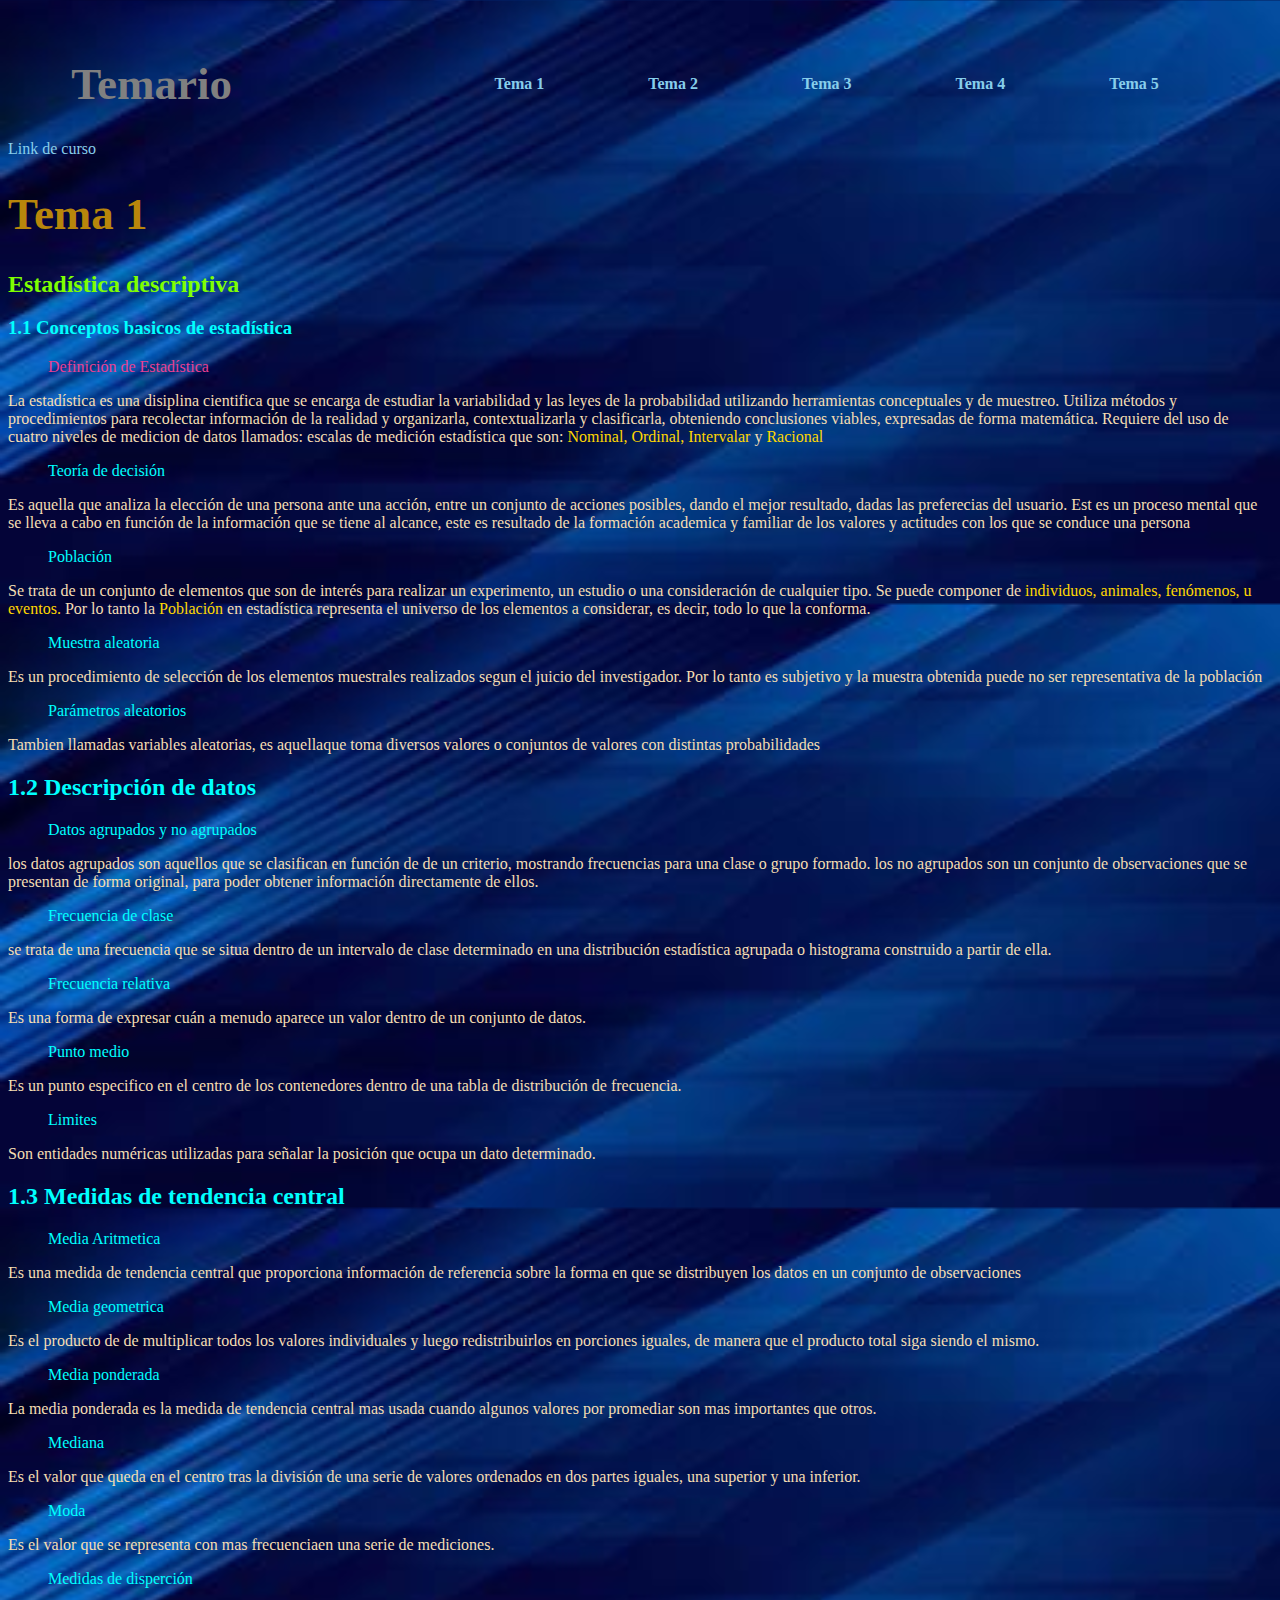
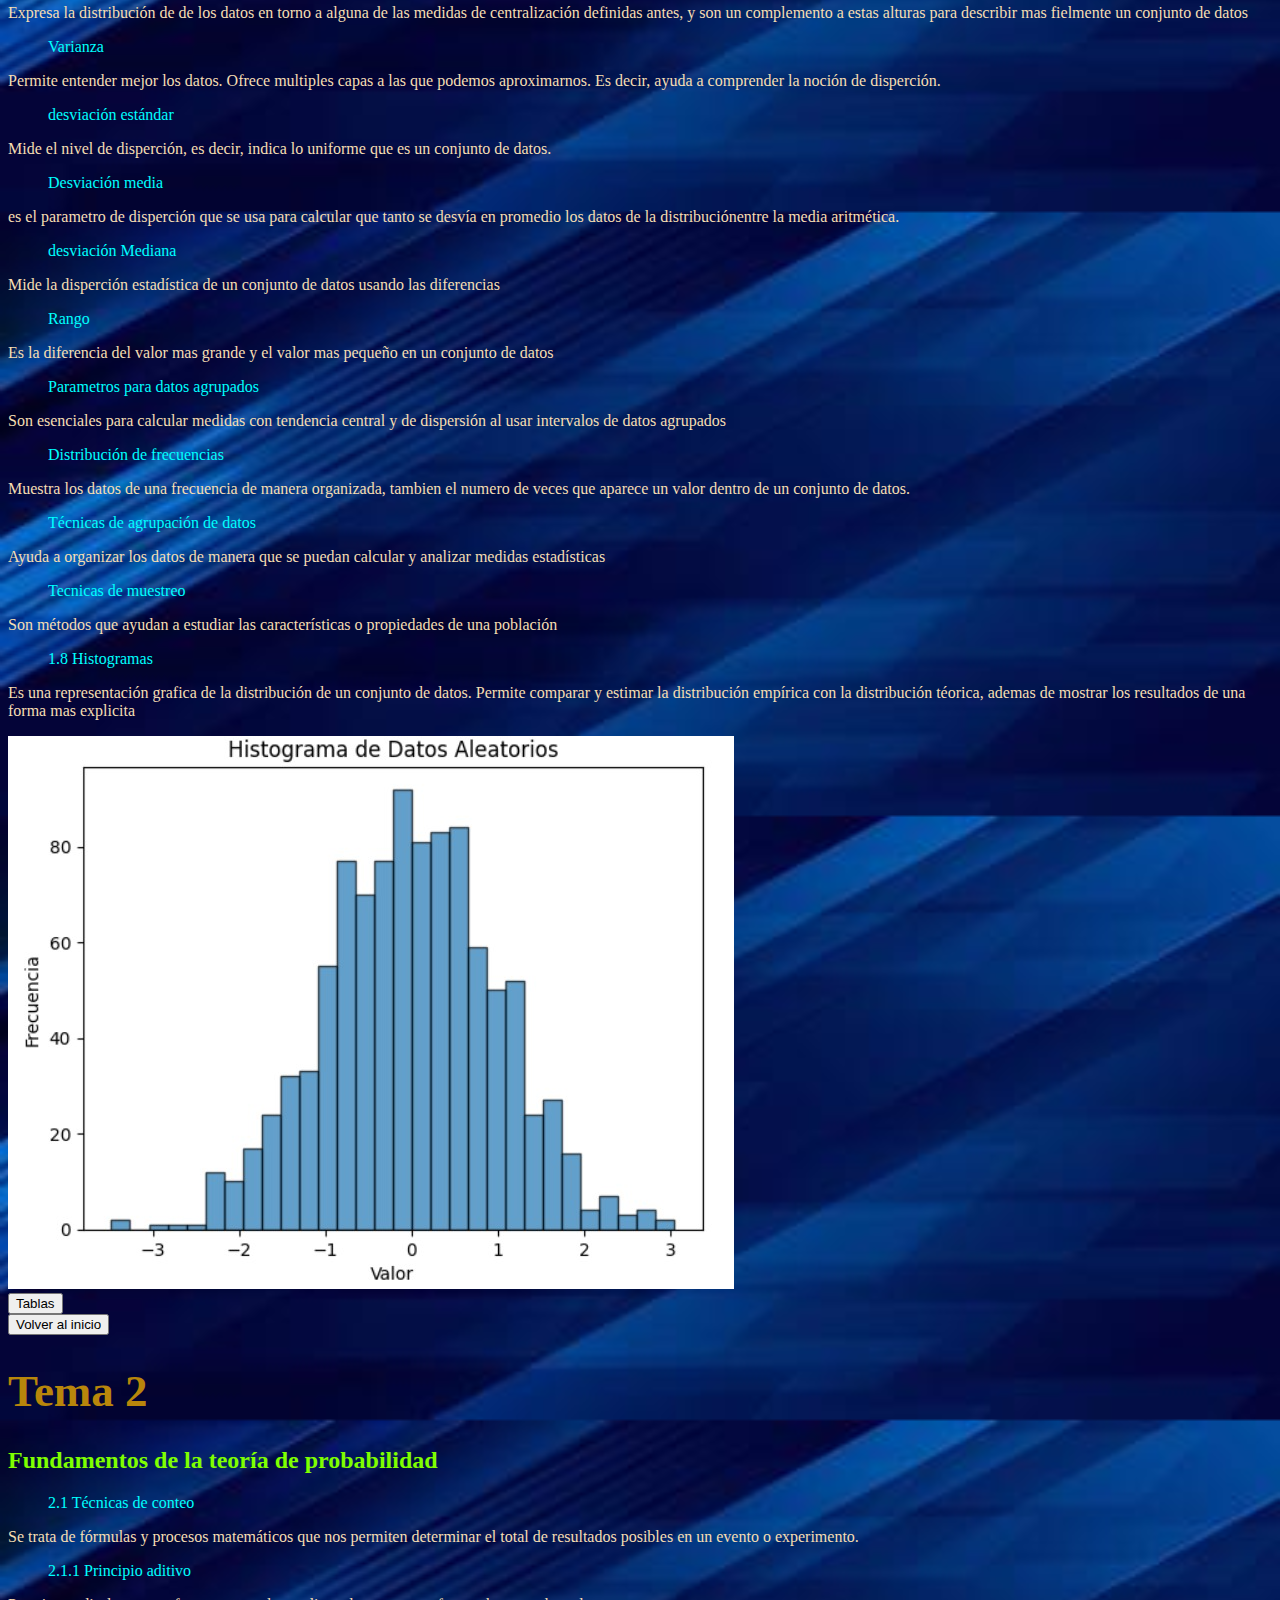
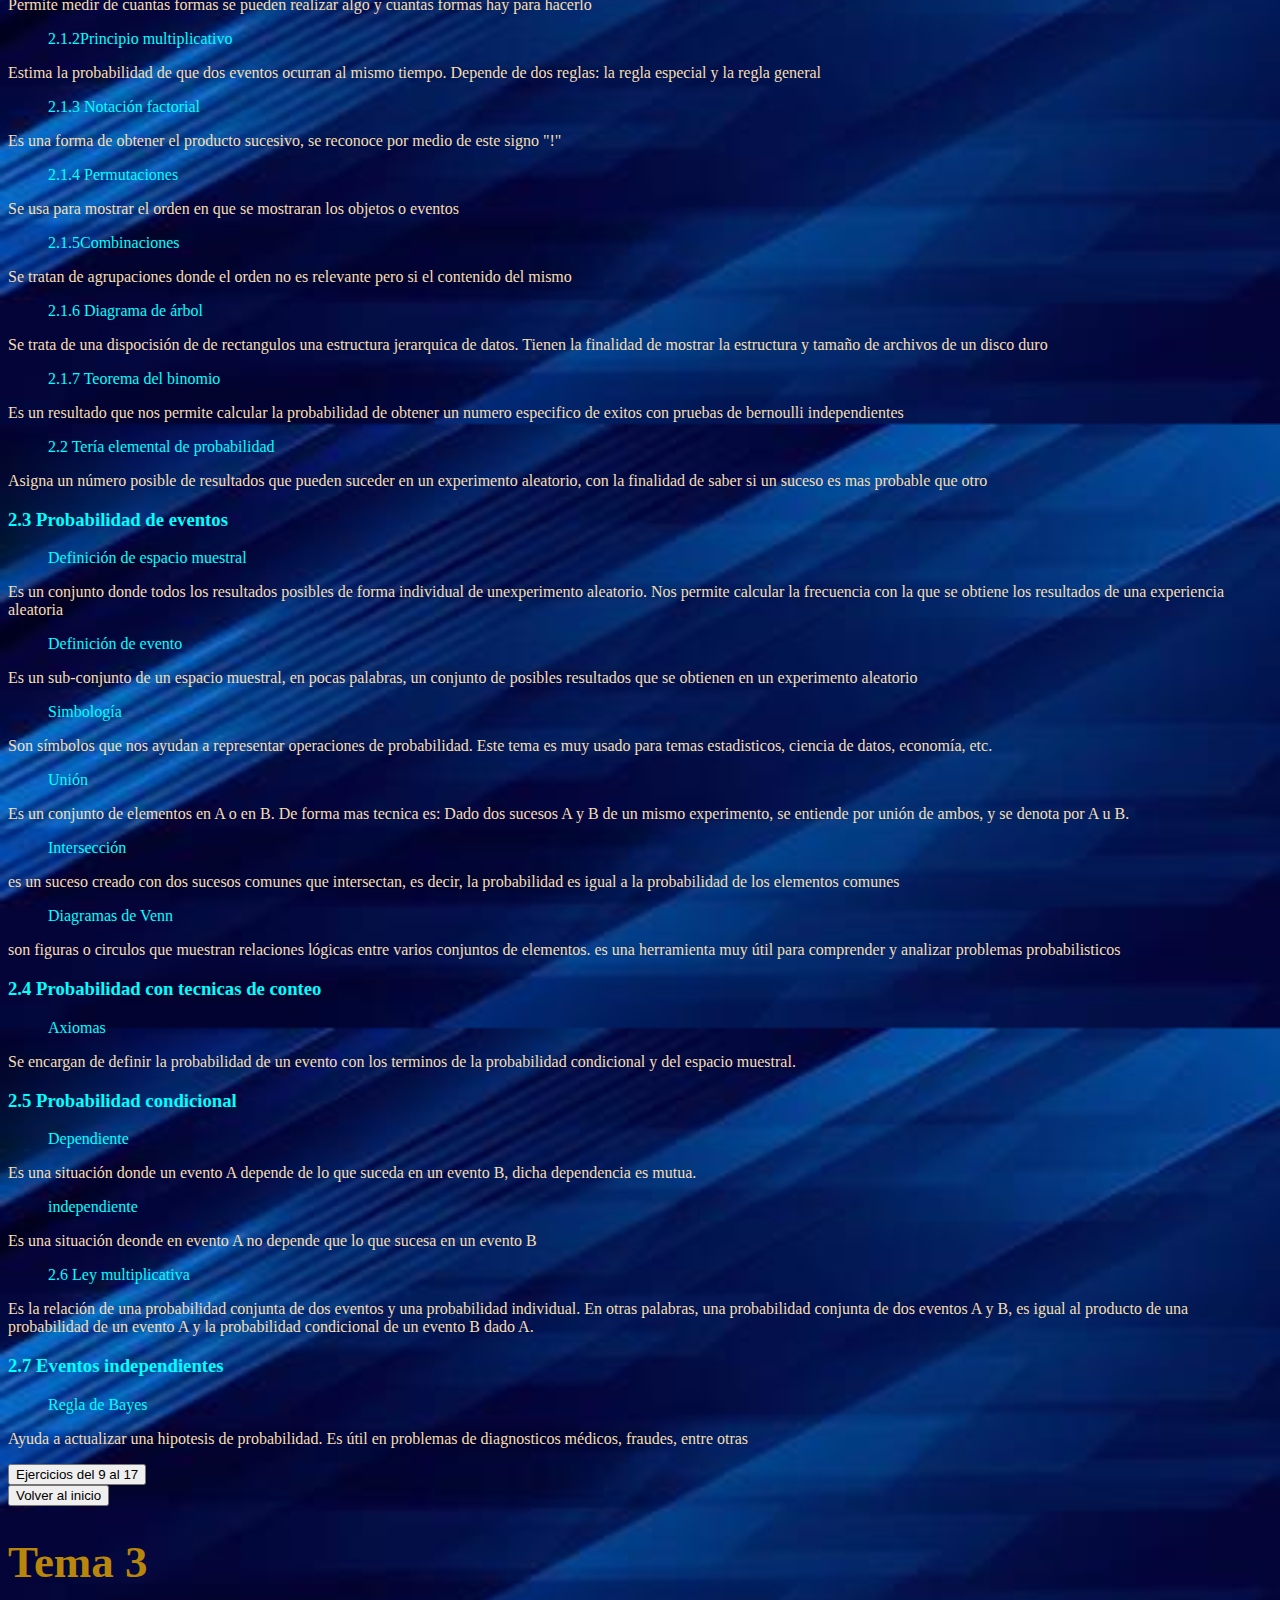
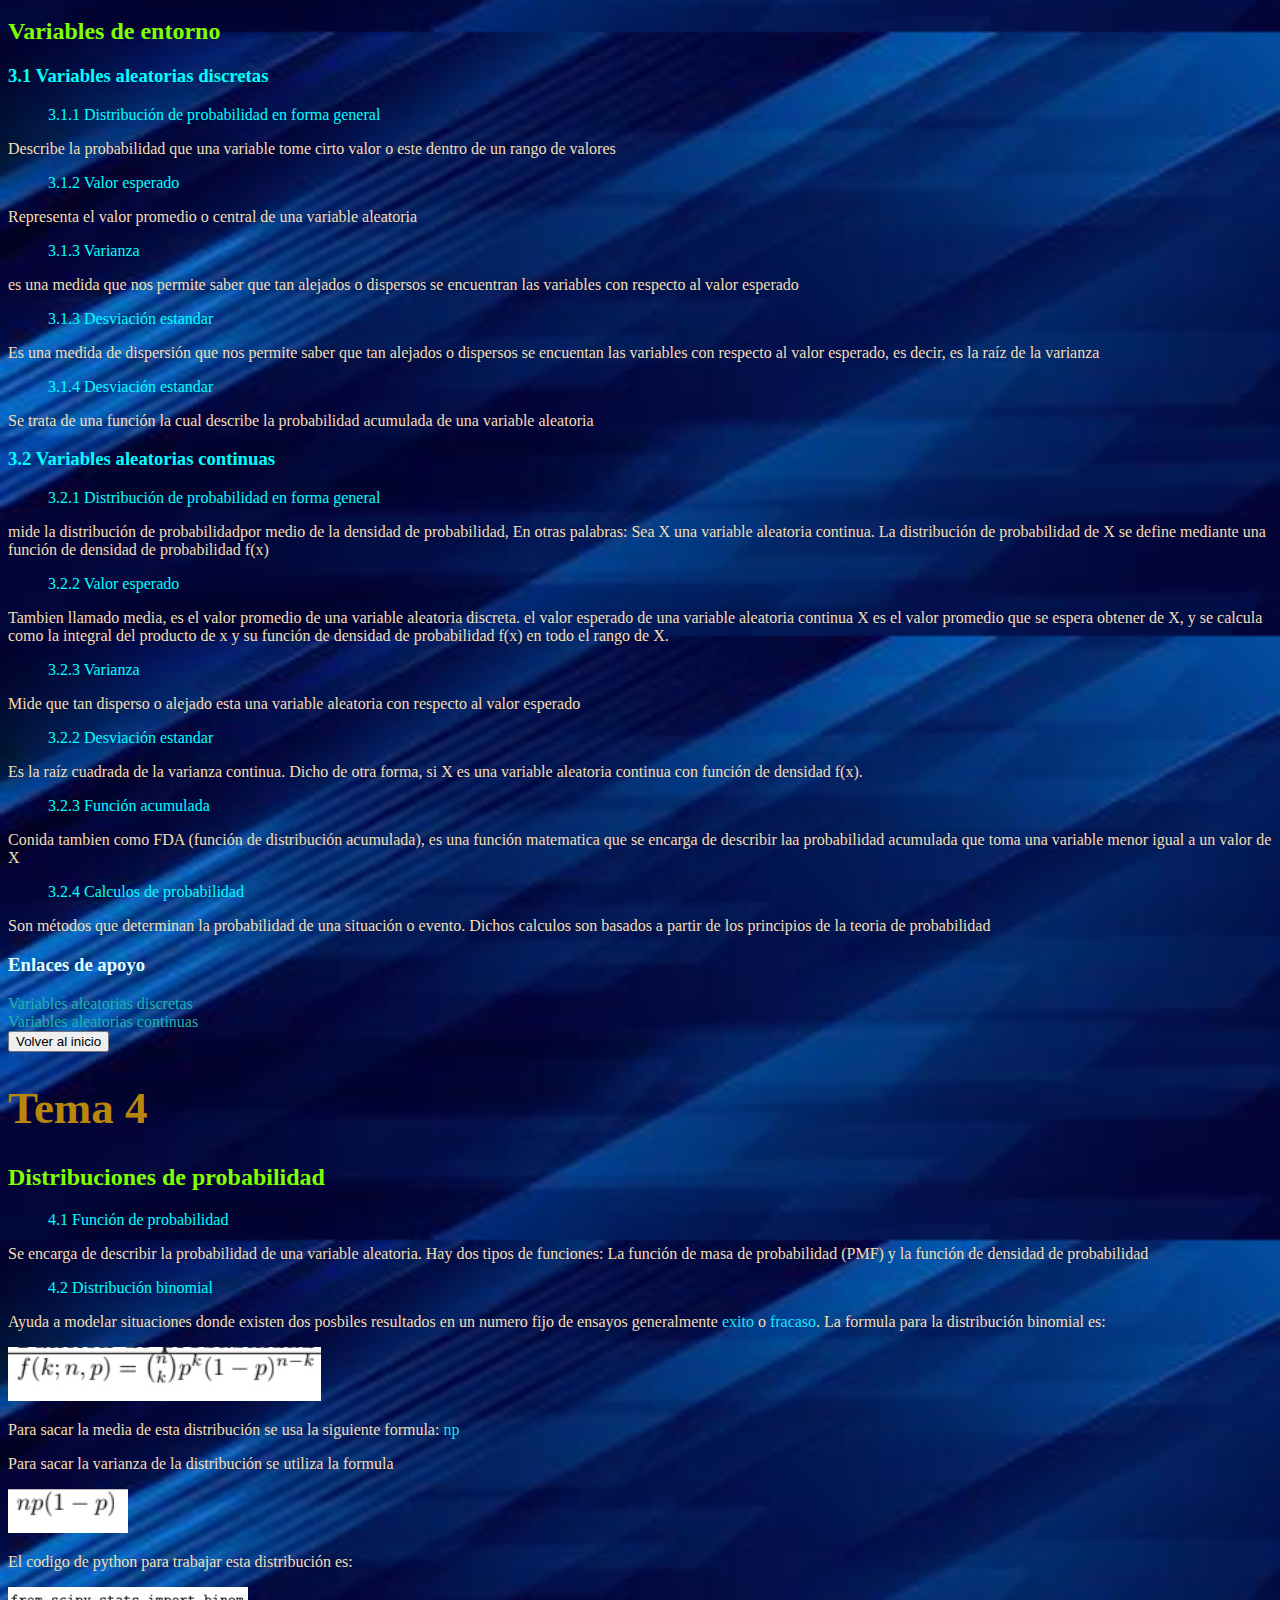
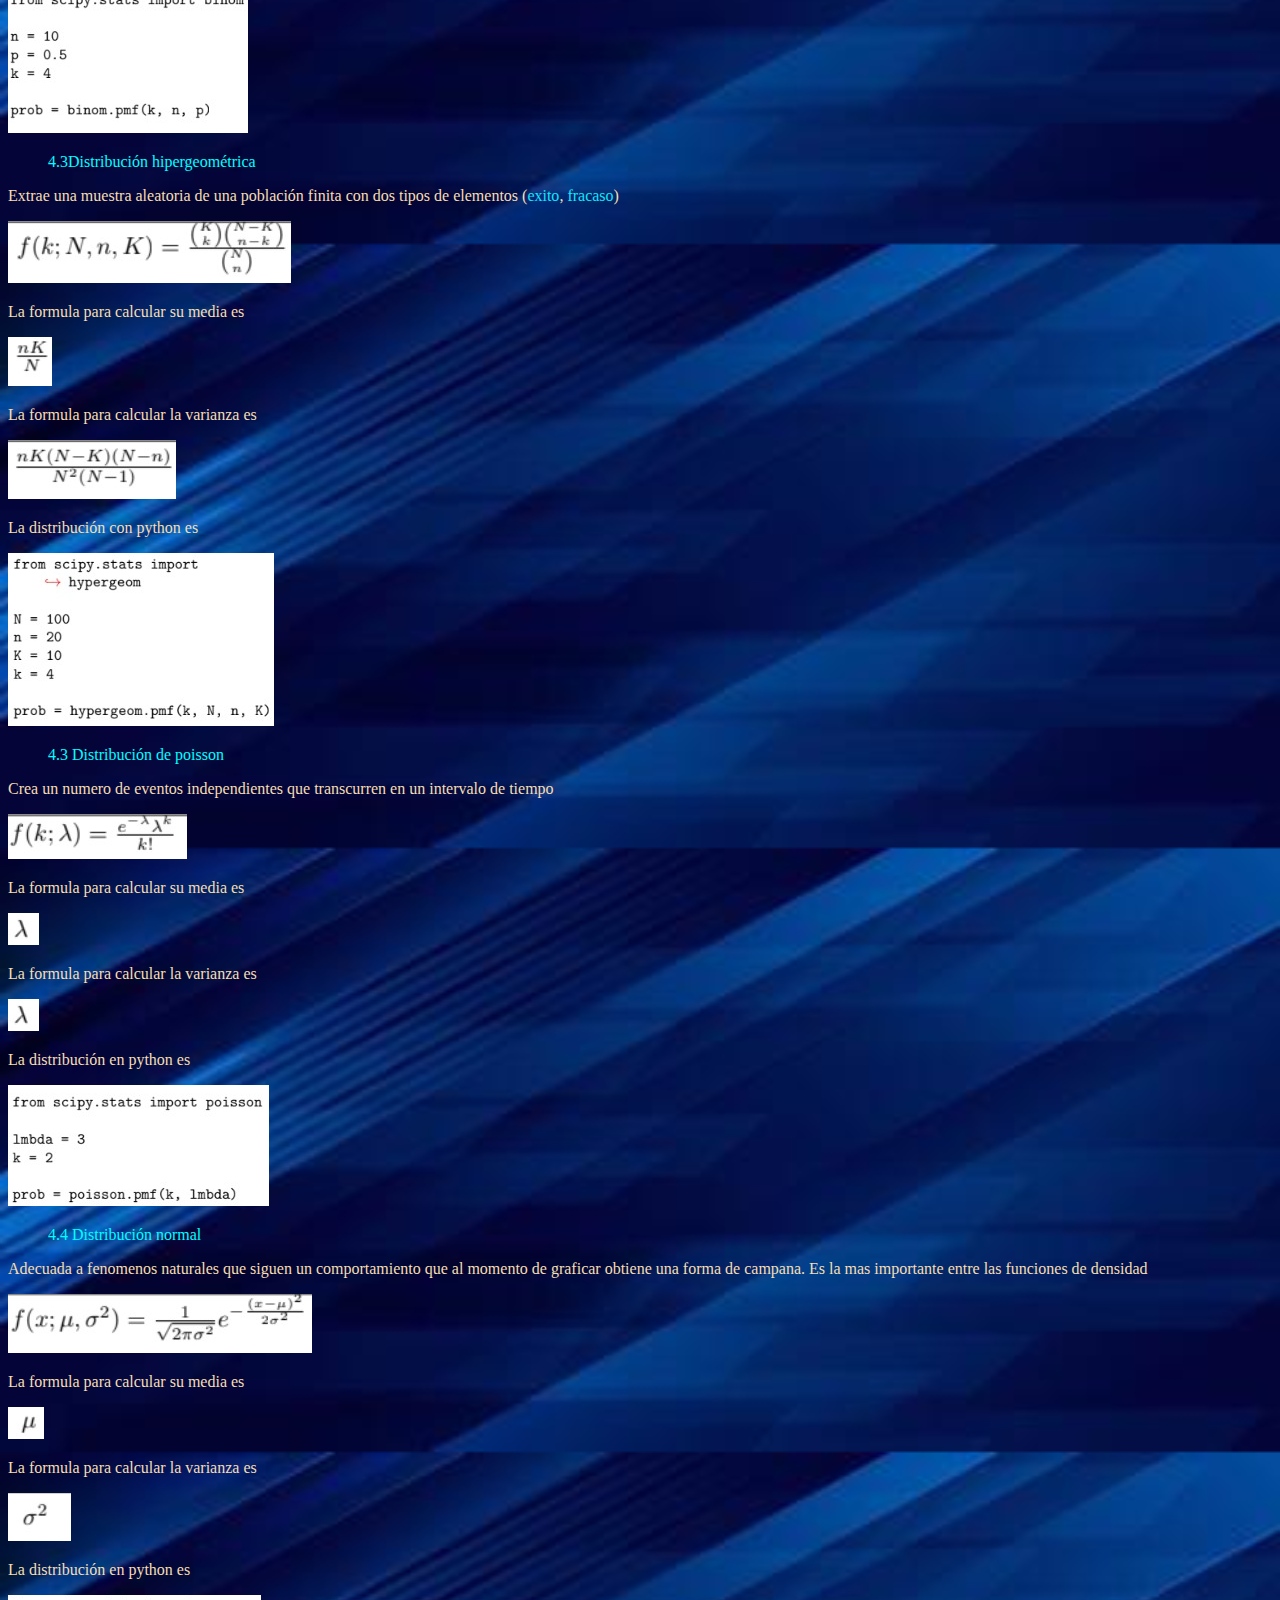
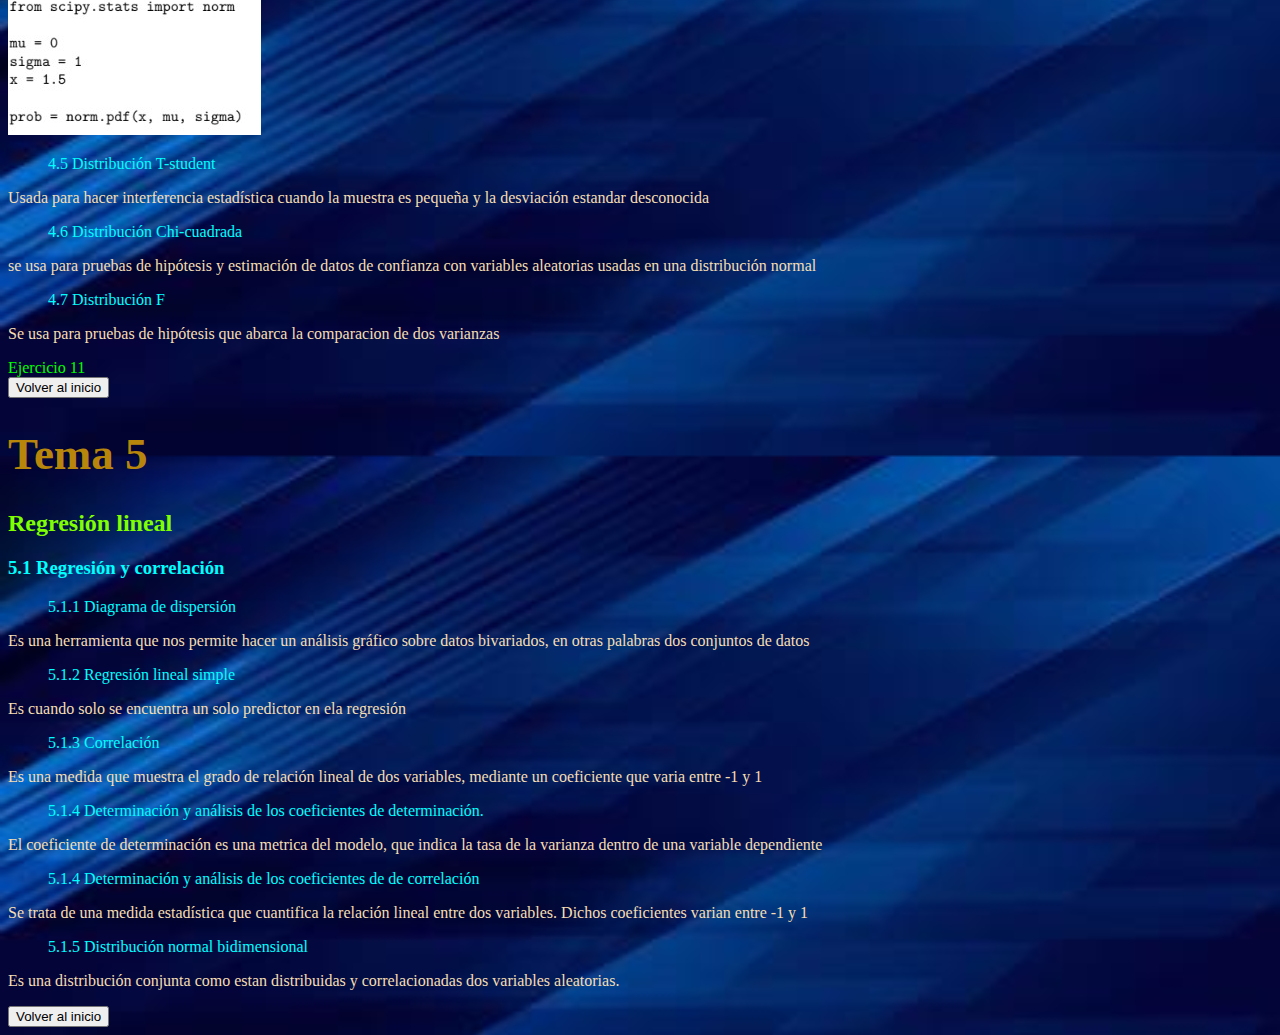
<file: index.html>
<!DOCTYPE html>
<html lang="en">
<head>
    <meta charset="UTF-8">
    <meta name="viewport" content="width=device-width, initial-scale=1.0">
    <title style="color: white;">TEMARIO</title>
    <link rel="stylesheet" href="style.css">
    
</head>
<style>
    video {
        max-width: 100%; /* Ajusta el ancho máximo del video */
        height: auto; /* Ajusta la altura automáticamente para mantener la proporción */
        display: block; /* Asegura que el video sea un bloque en la página */
        margin: 0 auto; /* Centra el video horizontalmente */
    }
</style>
<body>

    <header>
        <nav>
            <h1>Temario</h1>
            <ul>
                <li><a href="#Tema1">Tema 1</a></li>
                <li><a href="#Tema2">Tema 2</a></li>
                <li><a href="#Tema3">Tema 3</a></li>
                <li><a href="#Tema4">Tema 4</a></li>
                <li><a href="#Tema5">Tema 5</a></li>
            </ul>
        </nav>
    </header>
    <a href="https://app.dataquest.io/profile/230110716" class="btn-top">Link de curso</a>
    
    <h1 id="Tema1" style="color: darkgoldenrod;">Tema 1</h1>

    <h2 style="color:chartreuse">Estadística descriptiva</h2>

    <h3 style="color:cyan">1.1 Conceptos basicos de estadística</h3>

    <ul style="color:rgb(234, 64, 146);">Definición de Estadística</ul>

    <p style="color: wheat;">La estadística es una disiplina cientifica que se encarga de estudiar 
        la variabilidad y las leyes de la probabilidad utilizando herramientas conceptuales y de muestreo. Utiliza métodos y procedimientos para recolectar información 
     de la realidad y organizarla, contextualizarla y clasificarla, obteniendo conclusiones viables, expresadas de forma matemática. Requiere del uso de cuatro niveles
     de medicion de datos llamados: escalas de medición estadística que son: <span style="color: gold">Nominal, Ordinal, Intervalar</span> y <span style="color:gold">Racional</span></p>

    <ul style="color:aqua">Teoría de decisión</ul>

    <p style="color: wheat;">Es aquella que analiza la elección de una persona ante una acción, entre un conjunto de acciones posibles, dando el mejor resultado, dadas las preferecias del 
        usuario. Est es un proceso mental que se lleva a cabo en función de la información que se tiene al alcance, este es resultado de la formación academica y familiar de los valores y actitudes con los que se conduce una persona</p>
    <ul style="color:aqua">Población</ul>

    <p style="color: wheat;">Se trata de un conjunto de elementos que son de interés para realizar un experimento, un estudio o una consideración de cualquier tipo. Se puede componer de <span style="color: gold;">individuos, animales, fenómenos, u eventos.</span>
        Por lo tanto la <span style="color:gold">Población</span> en estadística representa el universo de los elementos a considerar, es decir, todo lo que la conforma.</p>

   <ul style="color:aqua">Muestra aleatoria</ul>
   <p style="color: wheat;">Es un procedimiento de selección de los elementos muestrales realizados segun el juicio del investigador. Por lo tanto es subjetivo y la muestra obtenida puede no ser representativa de la población</p>     

   <ul style="color:aqua">Parámetros aleatorios</ul>
   <p style="color: wheat;">Tambien llamadas variables aleatorias, es aquellaque toma diversos valores o conjuntos de valores con distintas probabilidades</p>

   <h2 style="color:cyan">1.2 Descripción de datos</h2>
   
   <ul style="color:aqua">Datos agrupados y no agrupados</ul>
   <p style="color: wheat;">los datos agrupados son aquellos que se clasifican en función de de un criterio, mostrando frecuencias para una clase o grupo formado. los no agrupados son un conjunto de observaciones que se presentan de forma original, para poder obtener información directamente de ellos.</p>

   <ul style="color:aqua">Frecuencia de clase</ul>
   <p style="color: wheat;">se trata de una frecuencia que se situa dentro de un intervalo de clase determinado en una distribución estadística agrupada o histograma construido a partir de ella.</p>

   <ul style="color:aqua">Frecuencia relativa</ul>
   <p style="color: wheat;">Es una forma de expresar cuán a menudo aparece un valor dentro de un conjunto de datos.</p>

   <ul style="color:aqua">Punto medio</ul>
   <p style="color: wheat;">Es un punto especifico en el centro de los contenedores dentro de una tabla de distribución de frecuencia.</p>

   <ul style="color:aqua">Limites</ul>
   <p style="color: wheat;">Son entidades numéricas utilizadas para señalar la posición que ocupa un dato determinado.</p>

   <h2 style="color: cyan">1.3 Medidas de tendencia central</h2>

   <ul style="color:aqua">Media Aritmetica</ul>
   <p style="color:wheat">Es una medida de tendencia central que proporciona información de referencia sobre la forma en que se distribuyen los datos en un conjunto de observaciones</p>

   <ul style="color:aqua">Media geometrica</ul>
   <p style="color: wheat;">Es el producto de de multiplicar todos los valores individuales y luego redistribuirlos en porciones iguales, de manera que el producto total siga siendo el mismo.</p>

   <ul style="color:aqua">Media ponderada</ul>
   <p style="color: wheat;">La media ponderada es la medida de tendencia central mas usada cuando algunos valores por promediar son mas importantes que otros.</p>

   <ul style="color:aqua">Mediana</ul>
   <p style="color: wheat;">Es el valor que queda en el centro tras la división de una serie de valores ordenados en dos partes iguales, una superior y una inferior.</p>

   <ul style="color:aqua">Moda</ul>
   <p style="color: wheat;">Es el valor  que se representa con mas frecuenciaen una serie de mediciones.</p>

   <ul style="color:aqua">Medidas de disperción</ul>
   <p style="color:wheat">Expresa la distribución de de los datos en torno  a alguna de las medidas de centralización definidas antes, y son un complemento a estas alturas para describir mas fielmente un conjunto de datos</p>
      
   <ul style="color:aqua">Varianza</ul>
   <p style="color: wheat;">Permite entender mejor los datos. Ofrece multiples capas a las que podemos aproximarnos. Es decir, ayuda a comprender la noción de disperción.</p>

   <ul style="color:aqua">desviación estándar</ul>
   <p style="color: wheat;">Mide el nivel de disperción, es decir, indica lo uniforme que es un conjunto de datos.</p>

   <ul style="color:aqua">Desviación media</ul>
   <p style="color: wheat;">es el parametro de disperción que se usa para calcular que tanto se desvía en promedio los datos de la distribuciónentre la media aritmética.</p>

   <ul style="color:aqua">desviación Mediana</ul>
   <p style="color: wheat;">Mide la disperción estadística de un conjunto de datos usando las diferencias </p>

   <ul style="color:aqua">Rango</ul>
   <p style="color: wheat;">Es la diferencia del valor mas grande y el valor mas pequeño en un conjunto de datos</p>

   <ul style="color:aqua">Parametros para datos agrupados</ul>
   <p style="color: wheat;">Son esenciales para calcular medidas con tendencia central y de dispersión al usar intervalos de datos agrupados</p>

   <ul style="color:aqua">Distribución de frecuencias</ul>
   <p style="color: wheat;">Muestra los datos de una frecuencia de manera organizada, tambien el numero de veces que aparece un valor dentro de un conjunto de datos.</p>

   <ul style="color:aqua">Técnicas de agrupación de datos</ul>
   <p style="color: wheat;">Ayuda a organizar los datos de manera que se puedan calcular y analizar medidas estadísticas</p>

   <ul style="color:aqua">Tecnicas de muestreo</ul>
   <p style="color: wheat;">Son métodos que ayudan a estudiar las características o propiedades de una población</p>
   
   <ul style="color: aqua;">1.8 Histogramas</ul>
   <p style="color: wheat;">Es una representación grafica de la distribución de un conjunto de datos. Permite comparar y estimar la distribución empírica con la distribución téorica, ademas de mostrar los resultados de una forma mas explicita</p>
   <img src="imagenes/histograma.jpg" alt="imagen representativa de in histograma">
   <br>
   <button onclick="window.location.href='ter.html'" style="color: black;">Tablas</button>
            
   <br>
   <button onclick="window.scrollTo(0, 0);" style="color: black;">Volver al inicio</button>
   
   
<h1 id="Tema2" style="color: darkgoldenrod;">Tema 2</h1>

<h2 style="color:chartreuse">Fundamentos de la teoría de probabilidad</h2>

<ul style="color:aqua">2.1 Técnicas de conteo</ul>
<p style="color: wheat;">Se trata de fórmulas y procesos matemáticos que nos permiten determinar el total de resultados posibles en un evento o experimento.</p>

<ul style="color:aqua">2.1.1 Principio aditivo</ul>
<p style="color: wheat;">Permite medir de cuantas formas se pueden realizar algo y cuantas formas hay para hacerlo</p>

<ul style="color:aqua">2.1.2Principio multiplicativo</ul>
<p style="color: wheat;">Estima la probabilidad de que dos eventos ocurran al mismo tiempo. Depende de dos reglas: la regla especial y la regla general</p>

<ul style="color: aqua">2.1.3 Notación factorial</ul>
<p style="color: wheat;">Es una forma de obtener el producto sucesivo, se reconoce por medio de este signo "!"</p>

<ul style="color:aqua">2.1.4 Permutaciones</ul>
<p style="color: wheat;">Se usa para mostrar el orden en que se mostraran los objetos o eventos</p>

<ul style="color: aqua">2.1.5Combinaciones</ul>
<p style="color: wheat;">Se tratan de agrupaciones donde el orden no es relevante pero si el contenido del mismo</p>

<ul style="color:aqua">2.1.6 Diagrama de árbol</ul>
<p style="color: wheat;">Se trata de una dispocisión de de rectangulos una estructura jerarquica de datos. Tienen la finalidad de mostrar la estructura y tamaño de archivos de un disco duro</p>

<ul style="color: aqua">2.1.7 Teorema del binomio</ul>
<p style="color: wheat;">Es un resultado que nos permite calcular la probabilidad de obtener un numero especifico de exitos con pruebas de bernoulli independientes</p>

<ul style="color: aqua">2.2 Tería elemental de probabilidad</ul>
<p style="color: wheat;">Asigna un número posible de resultados que pueden suceder en un experimento aleatorio, con la finalidad de saber si un suceso es mas probable que otro</p>

<h3 style="color: cyan">2.3 Probabilidad de eventos</h3>

<ul style="color: aqua">Definición de espacio muestral</ul>
<p style="color: wheat;">Es un conjunto donde todos los resultados posibles de forma individual de unexperimento aleatorio. Nos permite calcular la frecuencia con la que se obtiene los resultados de una experiencia aleatoria</p>

<ul style="color:aqua">Definición de evento</ul>
<p style="color: wheat;">Es un sub-conjunto de un espacio muestral, en pocas palabras, un conjunto de posibles resultados que se obtienen en un experimento aleatorio</p>

<ul style="color: aqua">Simbología</ul>
<p style="color: wheat;">Son símbolos que nos ayudan a representar operaciones de probabilidad. Este tema es muy usado para temas estadisticos, ciencia de datos, economía, etc.</p>

<ul style="color: aqua">Unión</ul>
<p style="color: wheat;">Es un conjunto de elementos en A o en B. De forma mas tecnica es: 
    Dado dos sucesos A y B de un mismo experimento, se entiende por unión de ambos, y se denota por A u B.
</p>

<ul style="color: aqua">Intersección</ul>
<p style="color: wheat;">es un suceso creado con dos sucesos comunes que intersectan, es decir, la probabilidad es igual a la probabilidad de los elementos comunes</p>

<ul style="color: aqua">Diagramas de Venn</ul>
<p style="color: wheat;">son figuras o circulos que muestran relaciones lógicas entre varios conjuntos de elementos. es una herramienta muy útil para comprender y analizar problemas probabilisticos</p>

<h3 style="color: cyan">2.4 Probabilidad con tecnicas de conteo</h3>

<ul style="color: aqua">Axiomas</ul>
<p style="color: wheat;">Se encargan de definir la probabilidad de un evento con los terminos de la probabilidad condicional y del espacio muestral.</p>

<h3 style="color: cyan">2.5 Probabilidad condicional</h3>

<ul style="color:aqua">Dependiente</ul>
<p style="color: wheat;">Es una situación donde un evento A depende de lo que suceda en un evento B, dicha dependencia es mutua.</p>

<ul style="color:aqua">independiente</ul>
<p style="color:wheat;">Es una situación deonde en evento A no depende que lo que sucesa en un evento B</p>

<ul style="color: aqua">2.6 Ley multiplicativa</ul>
<p style="color: wheat;">Es la relación de una probabilidad conjunta de dos eventos y una probabilidad individual.
    En otras palabras, una probabilidad conjunta de dos eventos A y B, es igual al producto de una probabilidad de un evento A y la probabilidad condicional de un evento B dado A.
</p>

<h3 style="color: cyan">2.7 Eventos independientes</h3>

<ul style="color: aqua">Regla de Bayes</ul>
<p style="color: wheat;">Ayuda a actualizar una hipotesis de probabilidad. Es útil en problemas de diagnosticos médicos, fraudes, entre otras</p>

<button onclick="window.location.href='imagenes/Ejercicios.html'" style="color: black;">Ejercicios del 9 al 17</button>
<br>
<button onclick="window.scrollTo(0, 0);" style="color: black;">Volver al inicio</button>


<h1 id="Tema3" style="color: darkgoldenrod;">Tema 3</h1>

<h2 style="color: chartreuse;">Variables de entorno</h2>

<h3 style="color: cyan">3.1 Variables aleatorias discretas</h3>

<ul style="color: aqua">3.1.1 Distribución de probabilidad en forma general</ul>
<p style="color: wheat;">Describe la probabilidad que una variable tome cirto valor o este dentro de un rango de valores</p>

<ul style="color: aqua">3.1.2 Valor esperado</ul>
<p style="color: wheat;">Representa el valor promedio o central de una variable aleatoria</p>

<ul style="color: aqua">3.1.3 Varianza</ul>
<p style="color: wheat;">es una medida que nos permite saber que tan alejados o dispersos se encuentran las variables con respecto al valor esperado</p>

<ul style="color:aqua">3.1.3 Desviación estandar</ul>
<p style="color: wheat;">Es una medida de dispersión que nos permite saber que tan alejados o dispersos se encuentan las variables con respecto al valor esperado, es decir,
    es la raíz de la varianza</p>

<ul style="color: aqua">3.1.4 Desviación estandar</ul>
<p style="color: wheat;">Se trata de una función la cual describe la probabilidad acumulada de una variable aleatoria</p>

<h3 style="color: cyan">3.2 Variables aleatorias continuas</h3>

<ul style="color: aqua">3.2.1 Distribución de probabilidad en forma general</ul>
<p style="color: wheat;">mide la distribución de probabilidadpor medio de la densidad de probabilidad, En otras palabras:
    Sea X una variable aleatoria continua. La distribución de probabilidad de X se define mediante una función de densidad de probabilidad f(x)
</p>

<ul style="color: aqua">3.2.2 Valor esperado</ul>
<p style="color: wheat;">Tambien llamado media, es el valor promedio de una variable aleatoria discreta.
    el valor esperado de una variable aleatoria continua X es el valor promedio que se espera obtener de X, y se calcula como la integral del producto de x y su función de densidad de probabilidad f(x) en todo el rango de X. 
</p>

<ul style="color: aqua">3.2.3 Varianza</ul>
<p style="color: wheat;">Mide que tan disperso o alejado esta una variable aleatoria con respecto al valor esperado</p>

<ul style="color: aqua">3.2.2 Desviación estandar</ul>
<p style="color: wheat;">Es la raíz cuadrada de la varianza continua. 
    Dicho de otra forma, si X es una variable aleatoria continua con función de densidad f(x).
</p>

<ul style="color: aqua">3.2.3 Función acumulada</ul>
<p style="color: wheat;">Conida tambien como FDA (función de distribución acumulada), es una función matematica que se encarga de describir laa probabilidad acumulada que toma una variable menor igual a un valor de X</p>

<ul style="color: aqua">3.2.4 Calculos de probabilidad</ul>
<p style="color: wheat;">Son métodos que determinan la probabilidad de una situación o evento. Dichos calculos son basados a partir de los principios de la teoria de probabilidad</p>

<h3 style="color:lightcyan;">Enlaces de apoyo</h3>

<a href="https://www.canva.com/design/DAGJ0AWxsqs/98M3QQRoDjZwTfmJQkz4yA/view?utm_content=DAGJ0AWxsqs&utm_campaign=designshare&utm_medium=link&utm_source=recording_view" style="color:lightseagreen;">Variables aleatorias discretas</a>
<br>
<a  href="https://www.canva.com/design/DAGJ0gnqCFM/IgDha13dki4Y83w-vAgeyQ/view?utm_content=DAGJ0gnqCFM&utm_campaign=designshare&utm_medium=link&utm_source=recording_view" style="color: lightseagreen;">Variables aleatorias continuas</a>
<br>
<button onclick="window.scrollTo(0, 0);" style="color: black;">Volver al inicio</button>

<h1 id="Tema4" style="color: darkgoldenrod;">Tema 4</h1>

<h2 style="color: chartreuse;">Distribuciones de probabilidad</h2>

<ul style="color: aqua;">4.1 Función de probabilidad</ul>
<p style="color: wheat;">Se encarga de describir la probabilidad de una variable aleatoria. Hay dos tipos de funciones: La función de masa de probabilidad (PMF) y la función de densidad de probabilidad</p>

<ul style="color: aqua">4.2 Distribución binomial</ul>
<p style="color: wheat;">Ayuda a modelar situaciones donde existen dos posbiles resultados en un numero fijo de ensayos generalmente <span style="color: rgb(19, 230, 250);">exito</span> o <span style="color: rgb(19, 230, 250);">fracaso</span>. 
La formula para la distribución binomial es:</p>
<img src="imagenes/Funcion_de_probabilidad_binomial.jpg">
<p style="color: wheat;">Para sacar la media de esta distribución se usa la siguiente formula: <span style="color: rgb(19, 230, 250);">np</span></p>
<p style="color: wheat;">Para sacar la varianza de la distribución se utiliza la formula</p>
<img src="imagenes/Varianza_binomial.jpg">

<p style="color:wheat">El codigo de python para trabajar esta distribución es:</p>
<img src="imagenes/distribución_binompython.jpg">

<ul style="color: aqua">4.3Distribución hipergeométrica</ul>
<p style="color: wheat;">Extrae una muestra aleatoria de una población finita con dos tipos de elementos (<span style="color: rgb(19, 230, 250);">exito</span>, <span style="color: rgb(19, 230, 250);">fracaso</span>)</p>
<img src="imagenes/Funcion_de_probabilidad_hipergeometrica.jpg" alt="Formula dristribución hipergeométrica">
<p style="color: wheat;">La formula para calcular su media es</p>
<img src="imagenes/media_hipergeometrica.jpg">

<p style="color: wheat;">La formula para calcular la varianza es</p>
<img src="imagenes/varianza_hipergeometrica.jpg">

<p style="color: wheat;">La distribución con python es</p>
<img src="imagenes/python_hipergeometrica.jpg">
<ul style="color: aqua">4.3 Distribución de poisson</ul>
<p style="color: wheat;">Crea un numero de eventos independientes que transcurren en un intervalo de tiempo</p>

<img src="imagenes/funcion _de_probabilidad_poisson.jpg" alt="Formula distribución de poisson">
<p style="color: wheat;">La formula para calcular su media es</p>
<img src="imagenes/media_varianza_poisson.jpg">
<p style="color: wheat;">La formula para calcular la varianza es</p>
<img src="imagenes/media_varianza_poisson.jpg">
<p style="color: wheat;">La distribución en python es</p>
<img src="imagenes/python_poisson.jpg">

<ul style="color:aqua">4.4 Distribución normal</ul>
<p style="color: wheat;">Adecuada a fenomenos naturales que siguen un comportamiento que al momento de graficar obtiene una forma de campana. Es la mas importante entre las funciones de densidad</p>
<img src="imagenes/función_de_probabilidad_normal.jpg" alt="Formula distribución normal">
<p style="color: wheat;">La formula para calcular su media es</p>
<img src="imagenes/media_normal.jpg">
<p style="color: wheat;">La formula para calcular la varianza es</p>
<img src="imagenes/varianza_normal.jpg">
<p style="color: wheat;">La distribución en python es</p>
<img src="imagenes/python_normal.jpg">

<ul style="color: aqua">4.5 Distribución T-student</ul>
<p style="color: wheat;">Usada para hacer interferencia estadística cuando la muestra es pequeña y la desviación estandar desconocida</p>

<ul style="color: aqua">4.6 Distribución Chi-cuadrada</ul>
<p style="color: wheat;">se usa para pruebas de hipótesis y estimación de datos de confianza con variables aleatorias usadas en una distribución normal</p>

<ul style="color: aqua">4.7 Distribución F</ul>
<p style="color: wheat;">Se usa para pruebas de hipótesis que abarca la comparacion de dos varianzas</p>

<a href="https://www.canva.com/design/DAGKAxTyg34/vZfoA7JjnJRVCysTyKojaA/view?utm_content=DAGKAxTyg34&utm_campaign=designshare&utm_medium=link&utm_source=recording_view" style="color: lime;">Ejercicio 11</a>
<br>
<button onclick="window.scrollTo(0, 0);" style="color: black;">Volver al inicio</button>

<h1 id="Tema5" style="color: darkgoldenrod;">Tema 5</h1>

<h2 style="color: chartreuse;">Regresión lineal</h2>

<h3 style="color: cyan;">5.1 Regresión y correlación</h3>

<ul style="color: aqua;">5.1.1 Diagrama de dispersión</ul>
<p style="color: wheat;">Es una herramienta que nos permite hacer un análisis gráfico sobre datos bivariados, en otras palabras dos conjuntos de datos</p>

<ul style="color: aqua;">5.1.2 Regresión lineal simple</ul>
<p style="color: wheat;">Es cuando solo se encuentra un solo predictor en ela regresión </p>

<ul style="color: aqua;">5.1.3 Correlación</ul>
<p style="color: wheat;">Es una medida que muestra el grado de relación lineal de dos variables, mediante un coeficiente que varia entre -1 y 1</p>

<ul style="color: aqua;">5.1.4 Determinación y análisis de los coeficientes de determinación. </ul>
<p style="color:wheat;">El coeficiente de determinación es una metrica del modelo, que indica la tasa de la varianza dentro de una variable dependiente</p>


<ul style="color: aqua;">5.1.4 Determinación y análisis de los coeficientes de de correlación</ul>
<p style="color: wheat;">Se trata de una medida estadística que cuantifica la relación lineal entre dos variables. Dichos coeficientes varian entre -1 y 1</p>


<ul style="color: aqua;">5.1.5 Distribución normal bidimensional </ul>
<p style="color: wheat;">Es una distribución conjunta como estan distribuidas y correlacionadas dos variables aleatorias.</p>

<button onclick="window.scrollTo(0, 0);" style="color: black;">Volver al inicio</button>

</body>
</html>
</file>
<file: style.css>
body {
    background-image: url(imagenes/fondo_azul.jpg);
    background-size: contain;
}
nav{
    display: flex;
    align-items: center;
    justify-content: space-between;
    padding-top: 20px;
    padding-left: 5%;
    padding-right: 5%;
    font-weight: bold;
}

h1{
    color:grey;
    font-size: 45px;
}

ul li{
    display: inline-block;
    padding: 0px 50px;    
}

a{
    color: skyblue;
    text-decoration: none;
}

a:hover{
    color:turquoise
}
</file>
